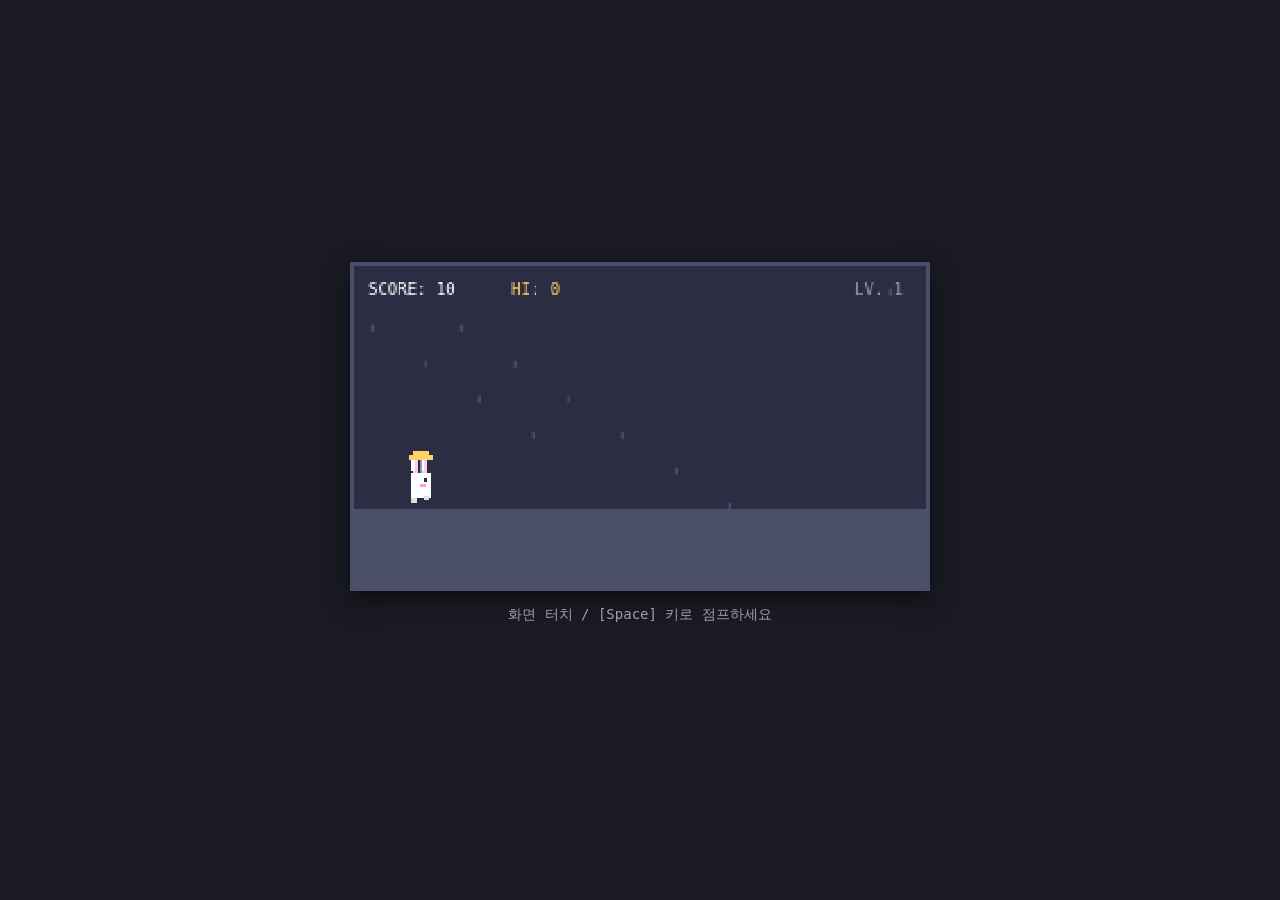
<file: 비오는날/index.html>
<!DOCTYPE html>
<html lang="ko">
<head>
  <meta charset="UTF-8">
  <!-- 모바일 화면 비율 고정 및 터치 확대 방지 -->
  <meta name="viewport" content="width=device-width, initial-scale=1.0, maximum-scale=1.0, user-scalable=no">
  <title>비 오는 날의 우산 러너</title>
  <style>
    * {
      box-sizing: border-box;
      user-select: none; /* 터치 시 텍스트 드래그 방지 */
      -webkit-user-select: none;
      -webkit-touch-callout: none;
    }
    body {
      background-color: #1a1a24;
      margin: 0;
      padding: 0;
      display: flex;
      flex-direction: column;
      justify-content: center;
      align-items: center;
      min-height: 100vh;
      color: white;
      font-family: monospace;
      overflow: hidden; /* 스크롤 방지 */
    }
    #gameContainer {
      text-align: center;
      width: 100%;
      max-width: 600px;
      padding: 10px;
    }
    canvas {
      width: 100%; /* 모바일 화면에 맞춰 자동으로 커짐 */
      height: auto;
      border: 4px solid #4a4e69;
      background-color: #2b2d42;
      image-rendering: pixelated; 
      image-rendering: crisp-edges;
      box-shadow: 0 10px 20px rgba(0,0,0,0.5);
      touch-action: manipulation; /* 기본 터치 동작 제한 */
    }
    p {
      margin-top: 12px;
      color: #a0a0b0;
      font-size: 14px;
    }
  </style>
</head>
<body>
  <div id="gameContainer">
    <canvas id="gameCanvas" width="320" height="180"></canvas>
    <p>화면 터치 / [Space] 키로 점프하세요</p>
  </div>
  <script src="game.js"></script>
</body>
</html>
</file>
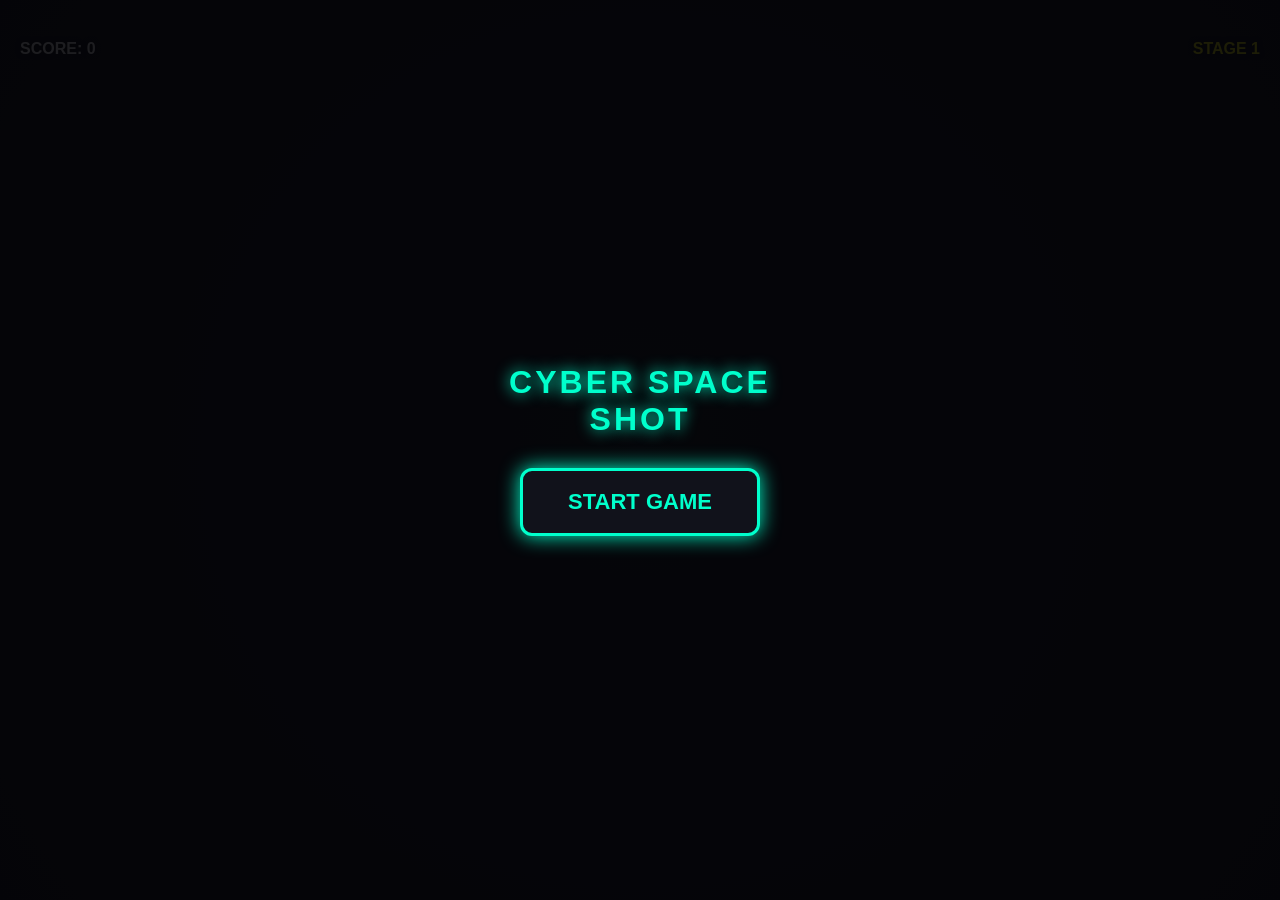
<file: 우주/index.html>
<!DOCTYPE html>
<html lang="ko">
<head>
    <meta charset="UTF-8">
    <meta name="viewport" content="width=device-width, initial-scale=1.0, maximum-scale=1.0, user-scalable=no">
    <title>초코비 🚀</title>
    <style>
        * { padding: 0; margin: 0; box-sizing: border-box; user-select: none; -webkit-user-select: none; }
        body { 
            background: #050508; 
            margin: 0;
            padding: 0;
            overflow: hidden;
            font-family: -apple-system, BlinkMacSystemFont, "Segoe UI", Roboto, sans-serif;
            touch-action: none;
        }
        
        #gameContainer { 
            position: relative;
            width: 100vw;
            height: 100vh;
        }

        canvas { 
            background: radial-gradient(circle, #10111a 0%, #050508 100%);
            display: block; 
            width: 100%;
            height: 100%;
        }
        
        .overlay {
            position: absolute;
            top: 0; left: 0;
            width: 100%; height: 100%;
            display: flex;
            flex-direction: column;
            justify-content: center;
            align-items: center;
            background: rgba(5, 5, 8, 0.9);
            z-index: 10;
        }

        h1 {
            color: #00ffcc;
            font-size: 32px;
            font-weight: bold;
            margin-bottom: 30px;
            letter-spacing: 3px;
            text-shadow: 0 0 15px #00ffcc;
            text-align: center;
        }

        .game-btn {
            padding: 18px 45px;
            font-size: 22px;
            font-weight: bold;
            color: #00ffcc;
            background: #11121b;
            border: 3px solid #00ffcc;
            border-radius: 12px;
            cursor: pointer;
            box-shadow: 0 0 20px #00ffcc;
            -webkit-tap-highlight-color: transparent;
            transition: transform 0.1s ease;
        }
        .game-btn:active {
            transform: scale(0.95);
            color: #11121b;
            background: #00ffcc;
        }

        #gameOverOverlay { display: none; }

        .hud {
            position: absolute;
            pointer-events: none;
            color: #fff;
            font-weight: bold;
            font-size: 16px;
            z-index: 5;
            text-shadow: 0 0 5px #000;
        }
        #scoreHUD { top: 40px; left: 20px; }
        #stageHUD { top: 40px; right: 20px; color: #ffff00; }
        
        #bossHPBarContainer {
            display: none;
            position: absolute;
            top: 75px;
            left: 10%;
            width: 80%;
            height: 10px;
            background: #222;
            border: 1px solid #ff0055;
            border-radius: 5px;
            z-index: 5;
            overflow: hidden;
        }
        #bossHPBar {
            width: 100%;
            height: 100%;
            background: linear-gradient(90deg, #ff0055, #ff5500);
            transition: width 0.1s linear;
        }
    </style>
</head>
<body>

<div id="gameContainer">
    <div id="startOverlay" class="overlay">
        <h1>CYBER SPACE<br>SHOT</h1>
        <button class="game-btn" onclick="startGame()">START GAME</button>
    </div>

    <div id="gameOverOverlay" class="overlay">
        <h1 style="color: #ff0055; text-shadow: 0 0 15px #ff0055;">SYSTEM CRASHED</h1>
        <p id="finalScore" style="color: #fff; font-size: 20px; margin-bottom: 25px; font-weight: bold;"></p>
        <button class="game-btn" onclick="resetGame()">RESTART</button>
    </div>

    <div id="scoreHUD" class="hud">SCORE: 0</div>
    <div id="stageHUD" class="hud">STAGE 1</div>
    
    <div id="bossHPBarContainer">
        <div id="bossHPBar"></div>
    </div>

    <canvas id="gameCanvas"></canvas>
</div>

<script>
    const canvas = document.getElementById("gameCanvas");
    const ctx = canvas.getContext("2d");
    const startOverlay = document.getElementById("startOverlay");
    const gameOverOverlay = document.getElementById("gameOverOverlay");
    const scoreHUD = document.getElementById("scoreHUD");
    const stageHUD = document.getElementById("stageHUD");
    const bossHPBarContainer = document.getElementById("bossHPBarContainer");
    const bossHPBar = document.getElementById("bossHPBar");

    let isPlaying = false;
    let isGameOver = false;
    let score = 0;
    let stage = 1;

    const player = {
        x: window.innerWidth / 2,
        y: window.innerHeight * 0.85,
        size: 20
    };

    let lasers = [];
    let enemies = [];
    let particles = [];
    let boss = null;

    let lastShotTime = 0;
    const shotInterval = 160;

    function resizeCanvas() {
        canvas.width = window.innerWidth;
        canvas.height = window.innerHeight;
        player.y = canvas.height * 0.85;
    }
    window.addEventListener('resize', resizeCanvas);
    resizeCanvas();

    function startGame() {
        startOverlay.style.display = "none";
        isPlaying = true;
        update();
    }

    function resetGame() {
        score = 0;
        stage = 1;
        lasers = [];
        enemies = [];
        particles = [];
        boss = null;
        isGameOver = false;
        
        scoreHUD.innerText = `SCORE: ${score}`;
        stageHUD.innerText = `STAGE ${stage}`;
        bossHPBarContainer.style.display = "none";
        gameOverOverlay.style.display = "none";
        
        player.x = canvas.width / 2;
        player.y = canvas.height * 0.85;

        update();
    }

    function movePlayer(clientX) {
        if (!isPlaying || isGameOver) return;
        const rect = canvas.getBoundingClientRect();
        player.x = clientX - rect.left;
        
        if (player.x < player.size) player.x = player.size;
        if (player.x > canvas.width - player.size) player.x = canvas.width - player.size;
        
        autoFire();
    }

    canvas.addEventListener("touchstart", (e) => movePlayer(e.touches[0].clientX), { passive: false });
    canvas.addEventListener("touchmove", (e) => {
        e.preventDefault();
        movePlayer(e.touches[0].clientX);
    }, { passive: false });
    canvas.addEventListener("mousemove", (e) => movePlayer(e.clientX));

    function autoFire() {
        const now = Date.now();
        if (now - lastShotTime > shotInterval) {
            lasers.push({ x: player.x, y: player.y - player.size, speed: 12 });
            lastShotTime = now;
        }
    }

    function spawnEnemy() {
        if (isGameOver || boss) return;

        let spawnChance = 0.02 + (stage * 0.005); 
        if (Math.random() < spawnChance) {
            const size = Math.random() * 15 + 18;
            enemies.push({
                x: Math.random() * (canvas.width - size) + size / 2,
                y: -size,
                size: size,
                speed: Math.random() * (1.0 + stage * 0.2) + 0.8,
                color: `hsl(${Math.random() * 60 + (260 - stage * 20)}, 100%, 60%)`
            });
        }
    }

    function spawnBoss() {
        bossHPBarContainer.style.display = "block";
        bossHPBar.style.width = "100%";
        boss = {
            x: canvas.width / 2,
            y: -100,
            targetY: canvas.height * 0.18,
            size: 60,
            hp: 20 + stage * 15,
            maxHp: 20 + stage * 15,
            speed: 1.5,
            dir: 1,
            color: "#ff0055"
        };
    }

    function createExplosion(x, y, color, count = 12) {
        for (let i = 0; i < count; i++) {
            particles.push({
                x: x, y: y,
                vx: (Math.random() - 0.5) * 8,
                vy: (Math.random() - 0.5) * 8,
                radius: Math.random() * 3 + 1,
                alpha: 1,
                color: color
            });
        }
    }

    function update() {
        if (isGameOver) {
            document.getElementById("finalScore").innerText = `FINAL SCORE: ${score}`;
            gameOverOverlay.style.display = "flex";
            return;
        }

        ctx.clearRect(0, 0, canvas.width, canvas.height);

        // 🛠️ [패치 반영 완료] 1스테이지 보스는 1500점, 2스테이지 보스는 3500점에 출격!
        if (!boss && ((stage === 1 && score >= 1500) || (stage === 2 && score >= 3500))) {
            spawnBoss();
            stageHUD.innerText = `🚨 BOSS STAGE ${stage} 🚨`;
        }

        // 플레이어 캐릭터 그리기
        ctx.beginPath();
        ctx.moveTo(player.x, player.y - player.size);
        ctx.lineTo(player.x - player.size, player.y + player.size);
        ctx.lineTo(player.x + player.size, player.y + player.size);
        ctx.closePath();
        ctx.fillStyle = "#00ffcc";
        ctx.shadowBlur = 18;
        ctx.shadowColor = "#00ffcc";
        ctx.fill();

        // 내 레이저 미사일 연산
        for (let i = lasers.length - 1; i >= 0; i--) {
            lasers[i].y -= lasers[i].speed;
            ctx.beginPath();
            ctx.rect(lasers[i].x - 2, lasers[i].y, 4, 20);
            ctx.fillStyle = "#00ffff";
            ctx.shadowBlur = 10;
            ctx.shadowColor = "#00ffff";
            ctx.fill();

            if (lasers[i].y < 0) lasers.splice(i, 1);
        }

        // 일반 잡몹 연산
        spawnEnemy();
        for (let eIndex = enemies.length - 1; eIndex >= 0; eIndex--) {
            const enemy = enemies[eIndex];
            enemy.y += enemy.speed;

            ctx.beginPath();
            ctx.moveTo(enemy.x, enemy.y - enemy.size / 2);
            ctx.lineTo(enemy.x + enemy.size / 2, enemy.y);
            ctx.lineTo(enemy.x, enemy.y + enemy.size / 2);
            ctx.lineTo(enemy.x - enemy.size / 2, enemy.y);
            ctx.closePath();
            ctx.fillStyle = enemy.color;
            ctx.shadowBlur = 12;
            ctx.shadowColor = enemy.color;
            ctx.fill();

            for (let lIndex = lasers.length - 1; lIndex >= 0; lIndex--) {
                const laser = lasers[lIndex];
                if (Math.hypot(laser.x - enemy.x, laser.y - enemy.y) < enemy.size) {
                    createExplosion(enemy.x, enemy.y, enemy.color);
                    enemies.splice(eIndex, 1);
                    lasers.splice(lIndex, 1);
                    score += 100;
                    scoreHUD.innerText = `SCORE: ${score}`;
                    break;
                }
            }

            if (isGameOver) return;

            if (enemy.y > canvas.height + enemy.size || Math.hypot(player.x - enemy.x, player.y - enemy.y) < enemy.size + player.size) {
                isGameOver = true;
            }
        }

        // 보스 기체 연산
        if (boss) {
            if (boss.y < boss.targetY) {
                boss.y += 2;
            } else {
                boss.x += boss.speed * boss.dir;
                if (boss.x < boss.size || boss.x > canvas.width - boss.size) {
                    boss.dir *= -1;
                }
            }

            ctx.beginPath();
            ctx.moveTo(boss.x, boss.y + boss.size / 2);
            ctx.lineTo(boss.x + boss.size, boss.y - boss.size / 2);
            ctx.lineTo(boss.x - boss.size, boss.y - boss.size / 2);
            ctx.closePath();
            ctx.fillStyle = boss.color;
            ctx.shadowBlur = 25;
            ctx.shadowColor = boss.color;
            ctx.fill();

            for (let lIndex = lasers.length - 1; lIndex >= 0; lIndex--) {
                const laser = lasers[lIndex];
                if (Math.hypot(laser.x - boss.x, laser.y - boss.y) < boss.size) {
                    lasers.splice(lIndex, 1);
                    boss.hp--;
                    createExplosion(laser.x, laser.y, "#ffffff", 4);
                    
                    bossHPBar.style.width = `${(boss.hp / boss.maxHp) * 100}%`;

                    if (boss.hp <= 0) {
                        createExplosion(boss.x, boss.y, boss.color, 40);
                        boss = null;
                        bossHPBarContainer.style.display = "none";
                        score += 1000; // 격파 보너스 1000점!
                        scoreHUD.innerText = `SCORE: ${score}`;
                        stage++;
                        stageHUD.innerText = `STAGE ${stage}`;
                        break;
                    }
                }
            }
            
            if (boss && Math.hypot(player.x - boss.x, player.y - boss.y) < boss.size + player.size) {
                isGameOver = true;
            }
        }

        // 폭발 이펙트 파티클 연산
        for (let pIndex = particles.length - 1; pIndex >= 0; pIndex--) {
            const p = particles[pIndex];
            p.x += p.vx;
            p.y += p.vy;
            p.alpha -= 0.025;
            if (p.alpha <= 0) {
                particles.splice(pIndex, 1);
            } else {
                ctx.save();
                ctx.globalAlpha = p.alpha;
                ctx.beginPath();
                ctx.arc(p.x, p.y, p.radius, 0, Math.PI * 2);
                ctx.fillStyle = p.color;
                ctx.shadowBlur = 6;
                ctx.shadowColor = p.color;
                ctx.fill();
                ctx.restore();
            }
        }

        ctx.shadowBlur = 0;
        requestAnimationFrame(update);
    }
</script>

</body>
</html>
</file>
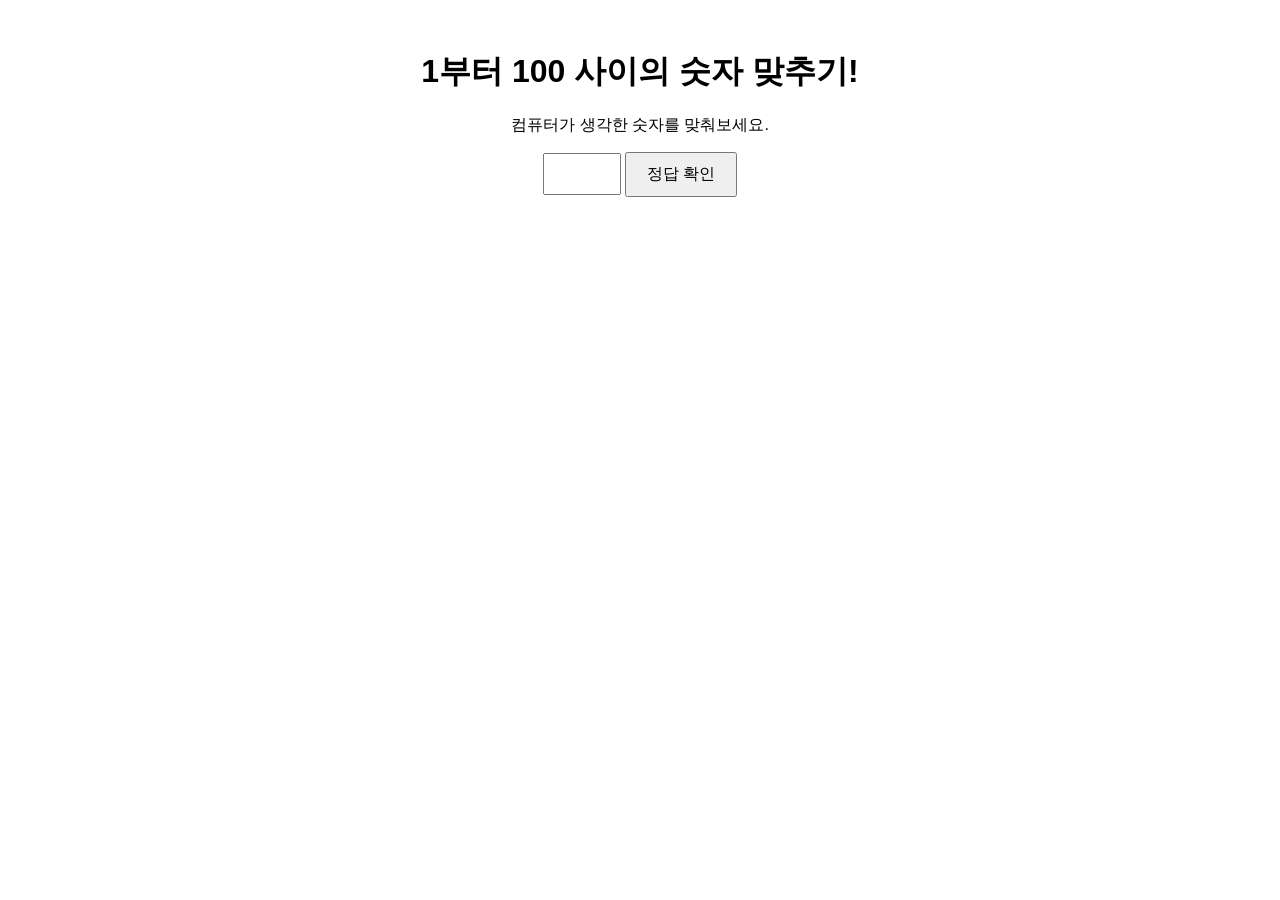
<file: 배고프다.html>
<!DOCTYPE html>
<html lang="ko">
<head>
    <meta charset="UTF-8">
    <title>간단한 숫자 맞추기 게임</title>
    <style>
        body { text-align: center; font-family: sans-serif; margin-top: 50px; }
        input { padding: 10px; font-size: 16px; }
        button { padding: 10px 20px; font-size: 16px; cursor: pointer; }
    </style>
</head>
<body>
    <h1>1부터 100 사이의 숫자 맞추기!</h1>
    <p>컴퓨터가 생각한 숫자를 맞춰보세요.</p>
    <input type="number" id="guess" min="1" max="100">
    <button onclick="checkGuess()">정답 확인</button>
    <p id="result"></p>

    <script>
        // 1부터 100 사이의 랜덤 숫자 생성
        const answer = Math.floor(Math.random() * 100) + 1;

        function checkGuess() {
            const userGuess = document.getElementById("guess").value;
            const resultElement = document.getElementById("result");

            if (userGuess == answer) {
                resultElement.innerText = "🎉 축하합니다! 정답입니다!";
                resultElement.style.color = "green";
            } else if (userGuess > answer) {
                resultElement.innerText = "📉 너무 커요! 더 낮은 숫자를 입력하세요.";
                resultElement.style.color = "blue";
            } else {
                resultElement.innerText = "📈 너무 작아요! 더 높은 숫자를 입력하세요.";
                resultElement.style.color = "red";
            }
        }
    </script>
</body>
</html>
</file>
